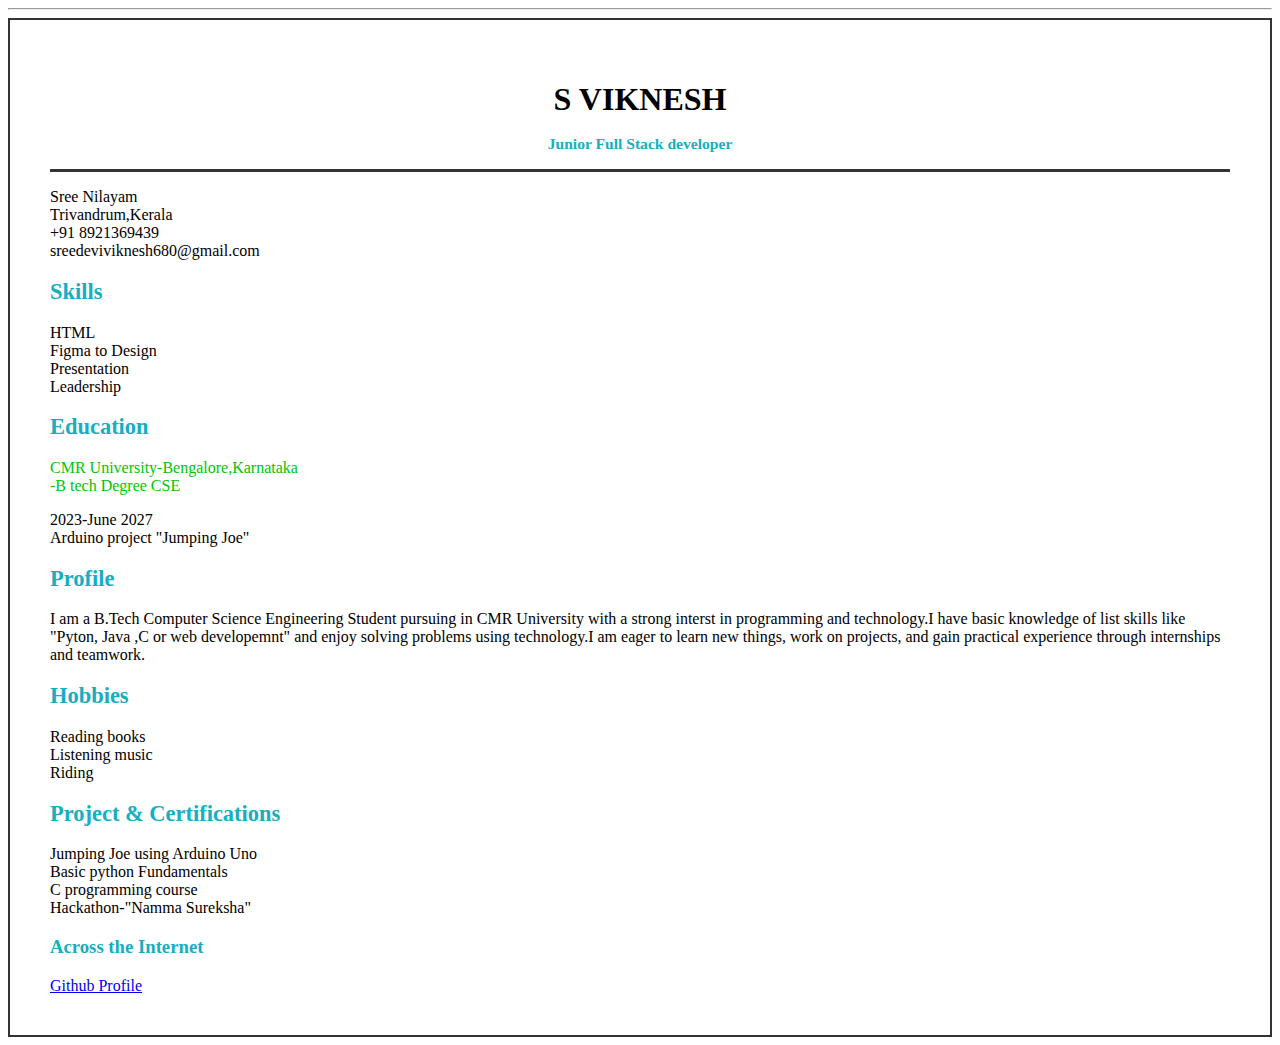
<file: index.html>
<!DOCTYPE html>
<html lang="en">
    <div>
<hr/>
    </div>
<head>
    <meta charset="UTF-8">
    <meta name="viewport" content="width=device-width, initial-scale=1.0">
    <title>Document</title>
    <link rel="stylesheet" href="style.css">
</head>
<div id="resume">
    <div class="Name">
<h1>S VIKNESH</h1>
   <sub><h3> Junior Full Stack developer</sub></h3>
</div><body>
    <p>
    Sree Nilayam<br>
    Trivandrum,Kerala<br>
    +91 8921369439<br>
    sreedeviviknesh680@gmail.com
    </p>
</body>
<h3><big>Skills</big></h3>
<div> <body>HTML<br>
    Figma to Design<br>
    Presentation<br>
    Leadership</body></div>
<h3><big>Education</big></h3>
<div><body>
    <p id="clgname">CMR University-Bengalore,Karnataka<br>
    -B tech Degree CSE <br></p>
    <p> 2023-June 2027<br>
    Arduino project "Jumping Joe"</p>
    
 </body></div>
<main>
    <h3><big>Profile</big></h3>
    <p>I am a B.Tech Computer Science Engineering Student pursuing in CMR University with a strong interst in programming and technology.I have basic knowledge of list skills like "Pyton, Java ,C or web developemnt" and enjoy solving problems using technology.I am eager to learn new things, work on projects, and gain practical experience through internships and teamwork.</p>

</main>
<h3><big>Hobbies</big></h3>
<p>Reading books
<br>
Listening  music<br>
Riding 
</p>
<main>
    <h3><big>Project & Certifications </big></h3>
    <p>Jumping Joe using Arduino Uno <br>
    Basic python Fundamentals<br>
C programming course <br>
Hackathon-"Namma Sureksha" </p>
</main>
<h3>Across the Internet </h3> 
<a href="https://github.com/vky05s"target="_main">Github Profile</a>
</div></html>
</file>
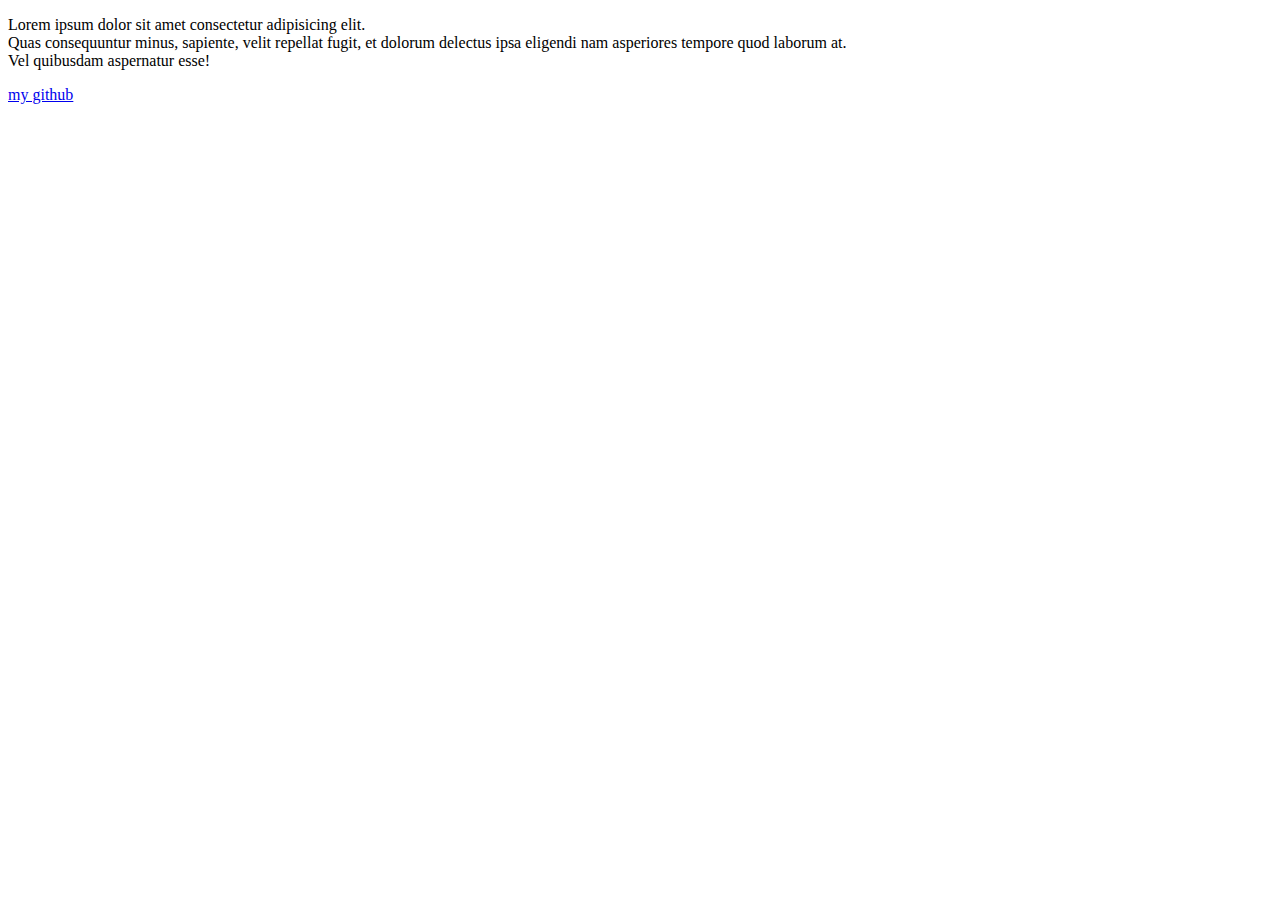
<file: resume.html>
<!DOCTYPE html>
<html lang="en">
<head>
    <meta charset="UTF-8">
    <meta name="viewport" content="width=device-width, initial-scale=1.0">
    <title>Document</title>
    <link rel="stylesheet" href="style.css">
</head>
<body>
    <p>
        Lorem ipsum dolor sit amet consectetur adipisicing elit. <br>
        Quas consequuntur minus, sapiente, velit repellat fugit, et dolorum delectus ipsa eligendi nam asperiores tempore quod laborum at.<br>
        Vel quibusdam aspernatur esse!
    </p>
    <a href="https://github.com/vky05s"> my github
    </a>
</body>
</html>
</file>
<file: style.css>
h3{
    color: rgb(22, 174, 195)
}

#clgname{
    color: rgb(4, 196, 4);
}

#resume{

    border: 2px solid #333;
    padding: 40px;
    
}
.Name{
    border-bottom: 3px solid #333;
    

}
.Name>h1{
    display: flex;
    align-items: center;
    justify-content: center;
}
sub{
    display: flex;
    align-items: center;
    justify-content: center;
    margin-top: -20px;
}
</file>
